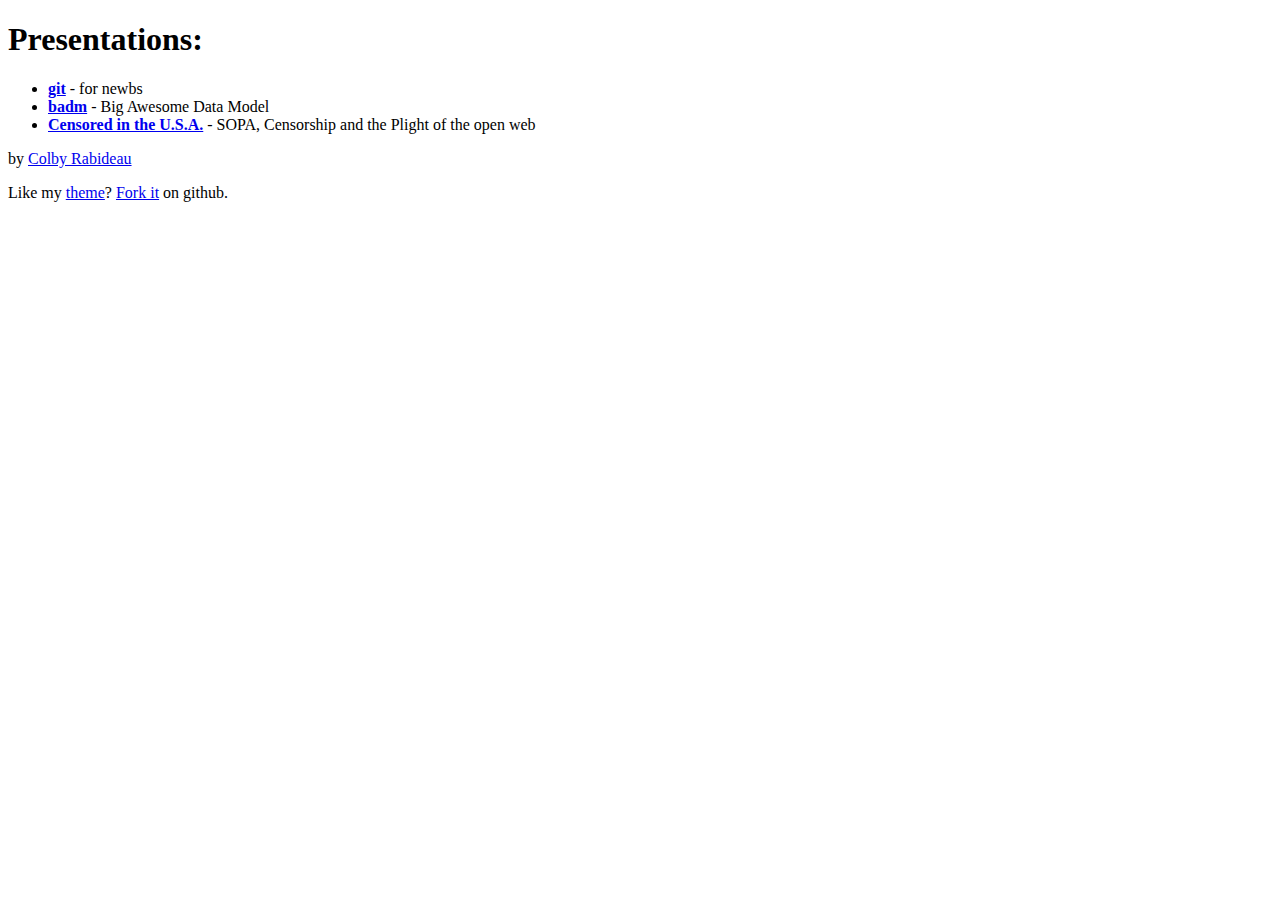
<file: index.html>
<!DOCTYPE html>
<html>

    <head>
        <title>Presentations - Colby Rabideau</title>
    </head>

    <body>

        <h1>Presentations:</h1>

        <ul>
            <li><strong><a href="git">git</a></strong> - for newbs</li>
            <li><strong><a href="badm">badm</a></strong> - Big Awesome Data Model</li>
            <li><strong><a href="censored-in-the-usa">Censored in the U.S.A.</a></strong> - SOPA, Censorship and the Plight of the open web</li>
        </ul>

        <p>by <a href="http://colbyrabideau.com">Colby Rabideau</a></p>

        <p>Like my <a href="theme">theme</a>? <a href="https://github.com/crabideau5691/deck.js">Fork it</a> on github.</p>

    </body>

</html>
</file>
